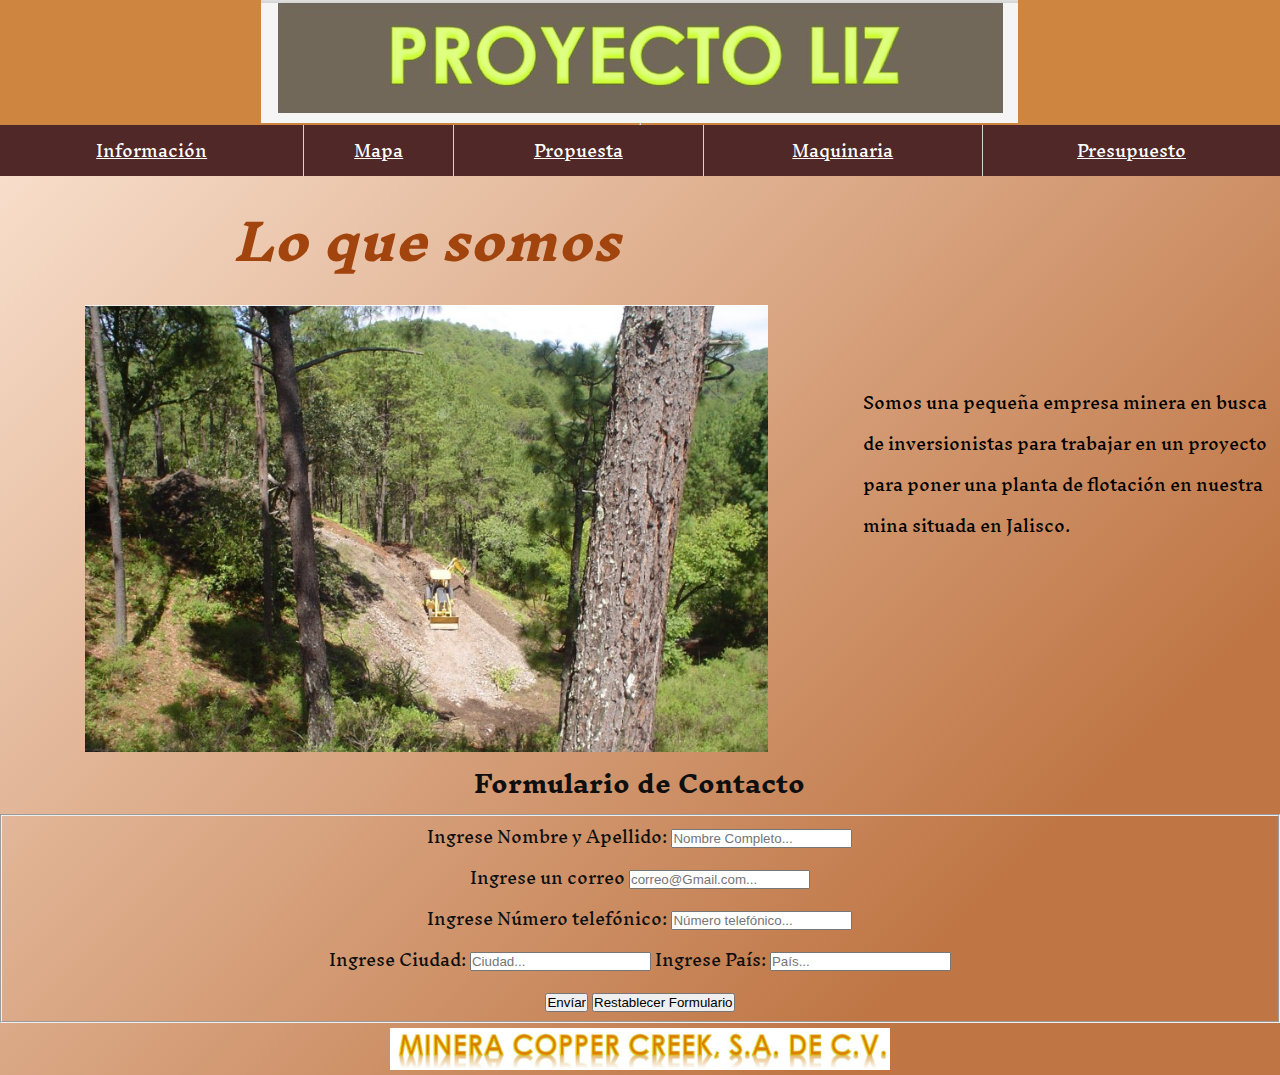
<file: Index.html>
<!DOCTYPE html>
<html lang="en">

<head>
    <meta charset="UTF-8">
    <meta http-equiv="X-UA-Compatible" content="IE=edge">
    <meta name="viewport" content="width=device-width, initial-scale=1.0">
    <title>Proyecto Liz</title>
    <link rel="stylesheet" href="./Assets/css/style.css">
    <link href="https://fonts.googleapis.com/css2?family=Inknut+Antiqua:wght@300&display=swap" rel="stylesheet">
    <link rel="preconnect" href="https://fonts.googleapis.com">
    <link rel="preconnect" href="https://fonts.gstatic.com" crossorigin>
</head>

<body class="grid">
    
    <header class="header">
        <img class=imagenindex src="./Assets/img/proyecto_liz.jpg" alt="proyecto_liz">
        <hr />
        
    </header>
        <nav class="navbar">
        <ul>
            <li>
                <a href="./Pages/informacion.html">Información</a>
            </li>
            <li>
                <a href="./Pages/mapa.html">Mapa</a>
            </li>
            <li>
                <a href="./Pages/propuesta.html">Propuesta</a>
            </li>
            <li>
                <a href="./Pages/maquinaria.html">Maquinaria</a>
            </li>
            <li>
                <a href="./Pages/presupuesto.html">Presupuesto</a>
            </li>
        </ul>
    </nav>
    
    <main class="main">
        <h1>Lo que somos</h1>
        <img class="mainimage" src="./Assets/img/quienes_somos.jpg" alt="quienes_somos">
        
    </main>
        <section class="section">
            <article>
                <p> Somos una pequeña empresa minera en busca de inversionistas para trabajar en un proyecto para
                    poner una planta de flotación en nuestra mina situada en Jalisco. </p>
                </article>
            </section>


    <footer class="footer">

        <h2>Formulario de Contacto</h2>
        <form>
                <fieldset>
                <div>
                    <label for="nombre-usuario">Ingrese Nombre y Apellido:</label>
                    <input type="text" name="nombre-usuario" id="nombre-usuario" placeholder="Nombre Completo...">
                </div>
                <label for="email-usuario">Ingrese un correo</label>
                <input type="email" name="email-usuario" id="email-usuario" placeholder="correo@Gmail.com...">
                <div>
                    <label for="telefono">Ingrese Número telefónico:</label>
                    <input type="text" name="telefono" id="telefono" placeholder="Número telefónico...">
                </div>
                <label for="ciudad">Ingrese Ciudad:</label>
                <input type="text" name="ciudad" id="ciudad" placeholder="Ciudad...">
                </div>
                <label for="pais">Ingrese País:</label>
                <input type="text" name="pais" id="pais" placeholder="País...">
                <div>
                    <input type="submit" value="Envíar">
                    <input type="reset" value="Restablecer Formulario">
                </div>
            </fieldset>
            </form>
            <img class="imagefooter"src="./Assets/img/minera_copper_creek_logo.jpg" alt="minera_copper_creek_logo">
        </footer>
</body>

</html>
</file>
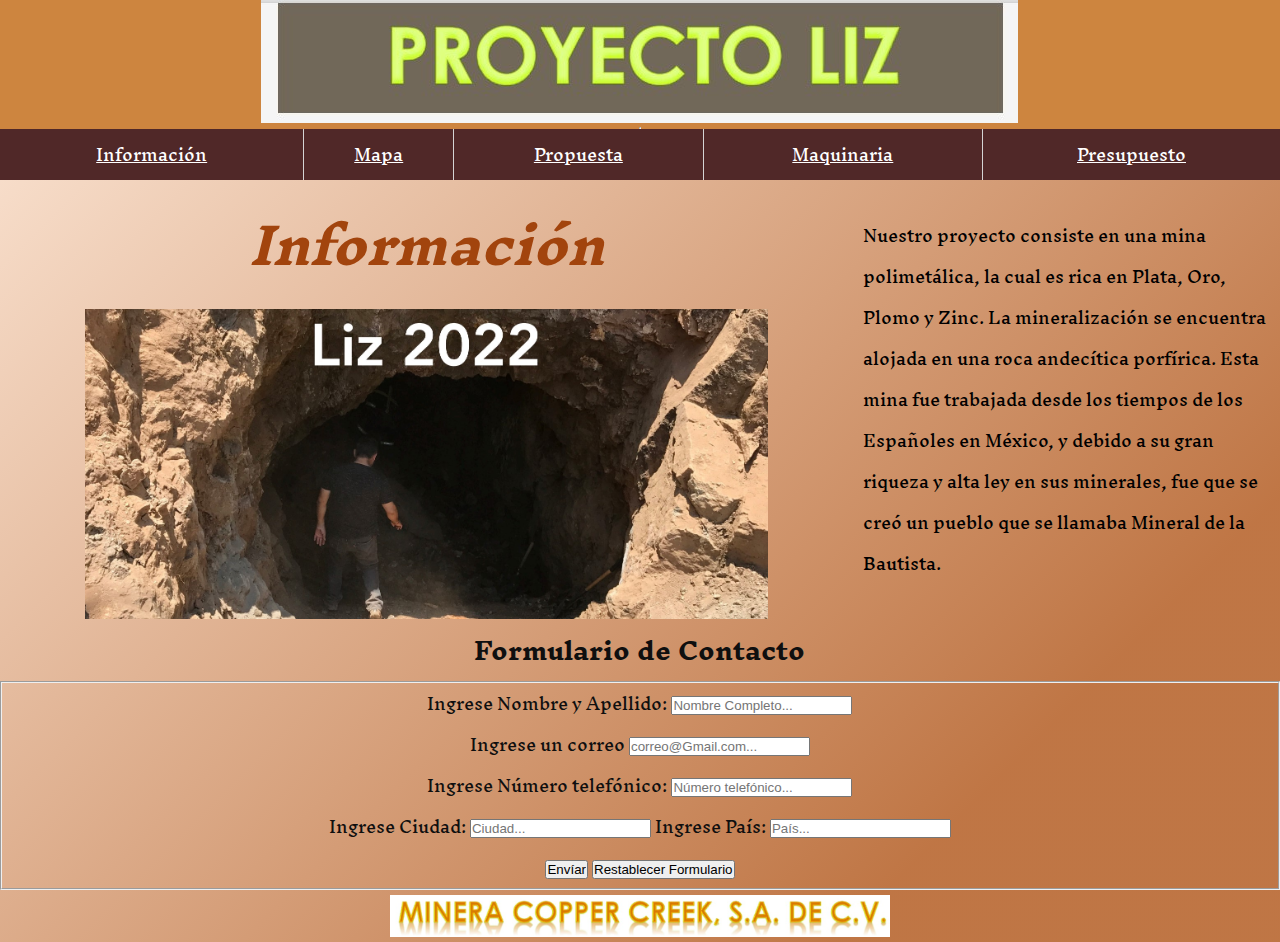
<file: Pages/informacion.html>
<!DOCTYPE html>
<html lang="en">

<head>
    <meta charset="UTF-8">
    <meta http-equiv="X-UA-Compatible" content="IE=edge">
    <meta name="viewport" content="width=device-width, initial-scale=1.0">
    <title>Información</title>
    <link rel="stylesheet" href="../Assets/css/style.css">
    <link href="https://fonts.googleapis.com/css2?family=Inknut+Antiqua:wght@300&display=swap" rel="stylesheet">
    <link rel="preconnect" href="https://fonts.googleapis.com">
    <link rel="preconnect" href="https://fonts.gstatic.com" crossorigin>
</head>

<body class="grid">


    <header class="header" >
            <a href="../index.html">
                <img src="../Assets/img/proyecto_liz.jpg" alt="proyecto_liz">
            </a>
            <hr />
        </header>

            <nav class="navbar">
            <ul>
                <li>
                    <a href="./informacion.html">Información</a>
                </li>
                <li>
                    <a href="./mapa.html">Mapa</a>
                </li>
                <li>
                    <a href="./propuesta.html">Propuesta</a>
                </li>
                <li>
                    <a href="./maquinaria.html">Maquinaria</a>
                </li>
                <li>
                    <a href="./presupuesto.html">Presupuesto</a>
                </li>
        </ul>
    </nav>


<main class="main">
    <h1>Información</h1>
<img class="mainimage"src="../Assets/img/proyecto_liz_2022.jpg" alt="proyecto_liz_2022">
    
</main>
        <section class="section">
                <article>
                    <p> Nuestro proyecto consiste en una mina polimetálica, la cual es rica en Plata, Oro, Plomo y Zinc.
                        La
                        mineralización se encuentra alojada en una roca andecítica porfírica. Esta mina fue trabajada
                        desde
                        los tiempos de los Españoles en México, y debido a su gran riqueza y alta ley en sus minerales,
                        fue
                        que se creó un pueblo que se llamaba Mineral de la Bautista. </p>
                </article>
        </section>


    <footer class="footer">

        <h2>Formulario de Contacto</h2>
        <form>
                <fieldset>
                <div>
                    <label for="nombre-usuario">Ingrese Nombre y Apellido:</label>
                    <input type="text" name="nombre-usuario" id="nombre-usuario" placeholder="Nombre Completo...">
                </div>
                <label for="email-usuario">Ingrese un correo</label>
                <input type="email" name="email-usuario" id="email-usuario" placeholder="correo@Gmail.com...">
                <div>
                    <label for="telefono">Ingrese Número telefónico:</label>
                    <input type="text" name="telefono" id="telefono" placeholder="Número telefónico...">
                </div>
                <label for="ciudad">Ingrese Ciudad:</label>
                <input type="text" name="ciudad" id="ciudad" placeholder="Ciudad...">
                </div>
                <label for="pais">Ingrese País:</label>
                <input type="text" name="pais" id="pais" placeholder="País...">
                <div>
                    <input type="submit" value="Envíar">
                    <input type="reset" value="Restablecer Formulario">
                </div>
            </fieldset>
            </form>
        <img class="imagefooter"src="../Assets/img/minera_copper_creek_logo.jpg" alt="minera_copper_creek_logo">
    </footer>

</body>

</html>
</file>
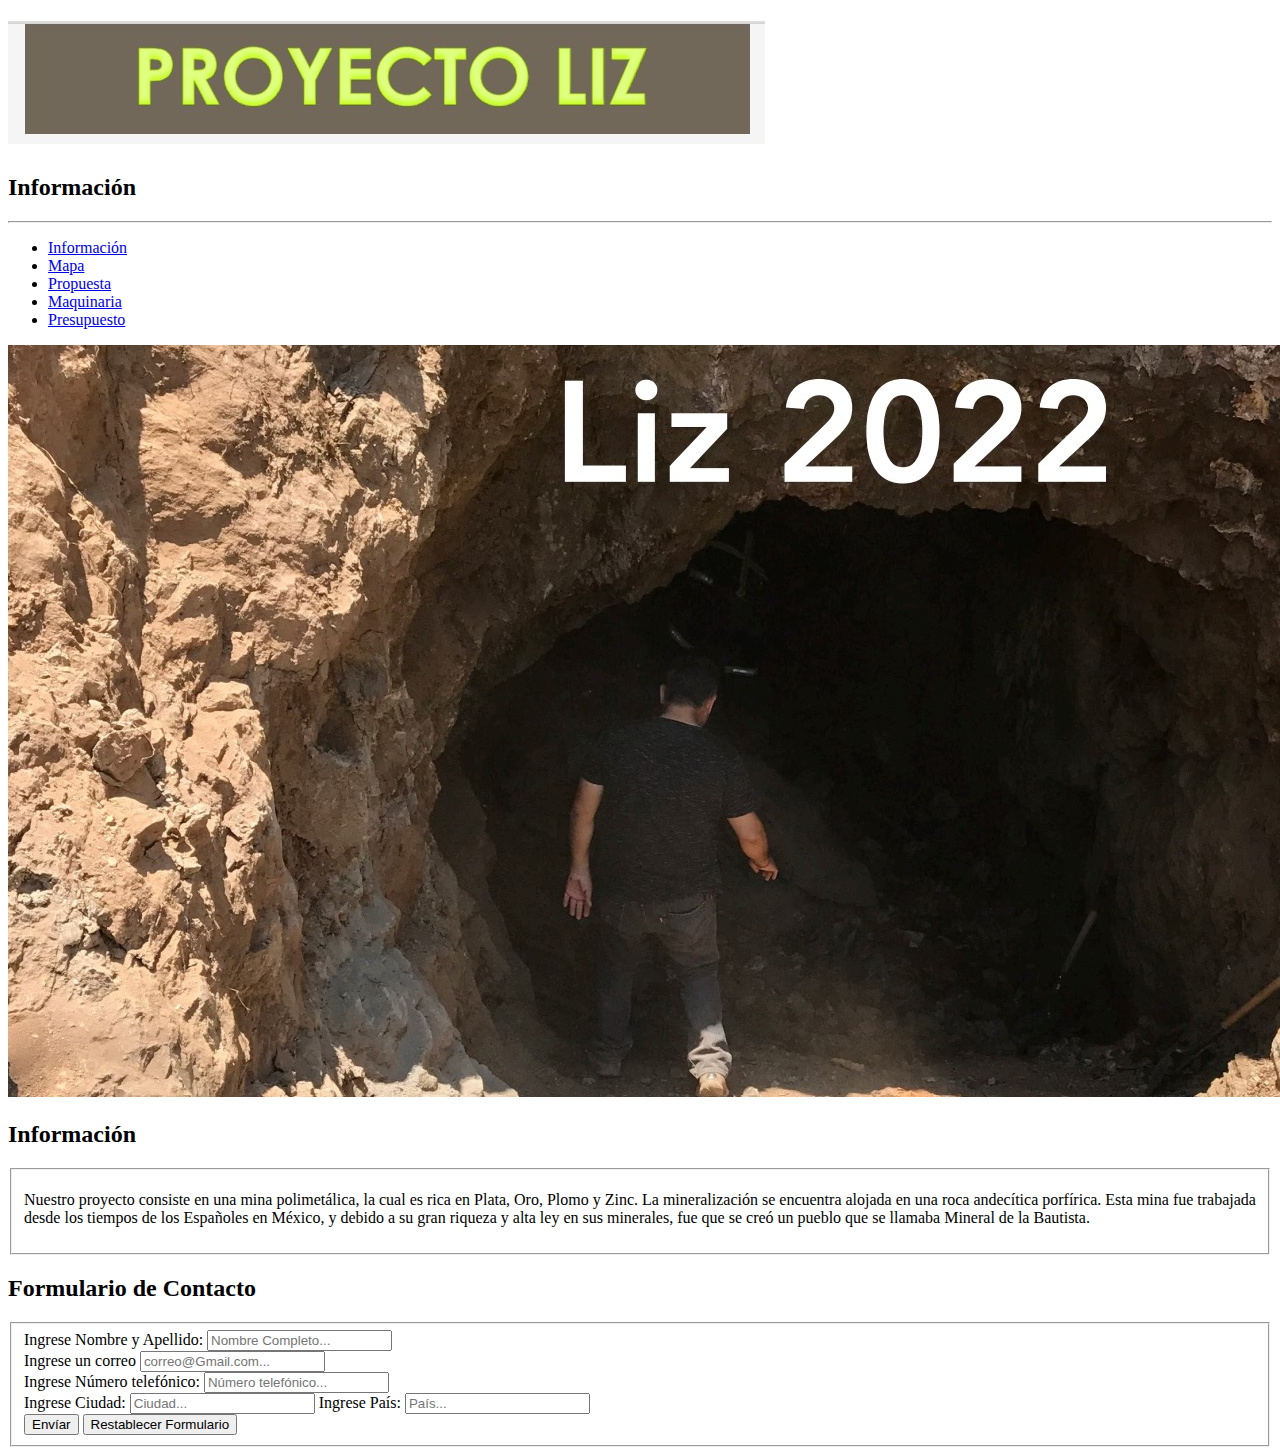
<file: Pages/Información.html>
<!DOCTYPE html>
<html lang="en">

<head>
    <meta charset="UTF-8">
    <meta http-equiv="X-UA-Compatible" content="IE=edge">
    <meta name="viewport" content="width=device-width, initial-scale=1.0">
    <title>Información</title>
</head>

<body>


    <header>
        <h1>
            <a href="../Index.html">
                <img src="../Proyecto Liz.jpg" alt="Logo de Proyecto Liz">
            </a>
        </h1>
        <h2>Información</h2>
        <hr />
    </header>
    <nav>
        <ul>
            <li>
                <a href="./Información.html">Información</a>
            </li>
            <li>
                <a href="./Mapa.html">Mapa</a>
            </li>
            <li>
                <a href="./Propuesta.html">Propuesta</a>
            </li>
            <li>
                <a href="./Maquinaria.html">Maquinaria</a>
            </li>
            <li>
                <a href="./Presupuesto.html">Presupuesto</a>
            </li>
        </ul>
    </nav>


    <img src="../Proyecto Liz 2022.jpg" alt="Proyecto Liz 2022">
    <main>

        <section>
            <h2>Información</h2>
            <fieldset>
                <article>
                    <p> Nuestro proyecto consiste en una mina polimetálica, la cual es rica en Plata, Oro, Plomo y Zinc.
                        La
                        mineralización se encuentra alojada en una roca andecítica porfírica. Esta mina fue trabajada
                        desde
                        los tiempos de los Españoles en México, y debido a su gran riqueza y alta ley en sus minerales,
                        fue
                        que se creó un pueblo que se llamaba Mineral de la Bautista. </p>
                </article>
            </fieldset>
        </section>

    </main>

    <footer>

        <h2>Formulario de Contacto</h2>
        <fieldset>
            <form>
                <div>
                    <label for="nombre-usuario">Ingrese Nombre y Apellido:</label>
                    <input type="text" name="nombre-usuario" id="nombre-usuario" placeholder="Nombre Completo...">
                </div>
                <label for="email-usuario">Ingrese un correo</label>
                <input type="email" name="email-usuario" id="email-usuario" placeholder="correo@Gmail.com...">
                <div>
                    <label for="Telefono Contacto">Ingrese Número telefónico:</label>
                    <input type="text" name="Telefono" id="Telefono" placeholder="Número telefónico...">
                </div>
                <label for="Ciudad">Ingrese Ciudad:</label>
                <input type="text" name="Ciudad" id="Ciudad" placeholder="Ciudad...">
                </div>
                <label for="País">Ingrese País:</label>
                <input type="text" name="País" id="País" placeholder="País...">
                <div>
                    <input type="submit" value="Envíar">
                    <input type="reset" value="Restablecer Formulario">
                </div>
            </form>
        </fieldset>

    </footer>

</body>

</html>
</file>
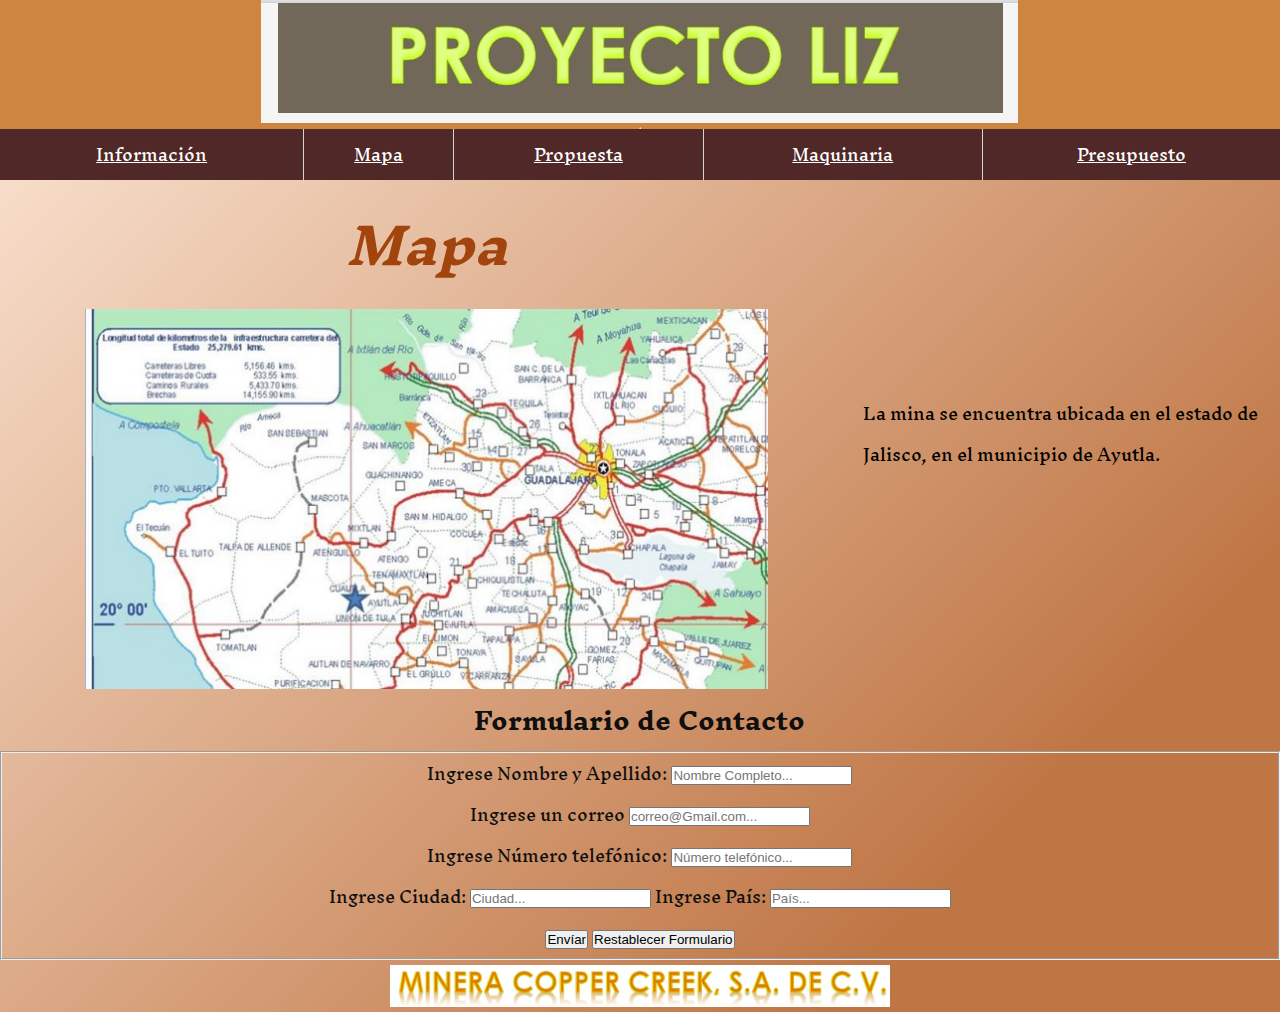
<file: Pages/Mapa.html>
<!DOCTYPE html>
<html lang="en">

<head>
    <meta charset="UTF-8">
    <meta http-equiv="X-UA-Compatible" content="IE=edge">
    <meta name="viewport" content="width=device-width, initial-scale=1.0">
    <title>Mapa</title>
    <link rel="stylesheet" href="../Assets/css/style.css">
    <link href="https://fonts.googleapis.com/css2?family=Inknut+Antiqua:wght@300&display=swap" rel="stylesheet">
    <link rel="preconnect" href="https://fonts.googleapis.com">
    <link rel="preconnect" href="https://fonts.gstatic.com" crossorigin>
</head>

<body class="grid">


    <header class="header">
            <a href="../index.html">
                <img src="../Assets/img/proyecto_liz.jpg" alt="proyecto_liz">
            </a>
            <hr />
        </header>
            
            <nav class="navbar">
                <ul>
                    <li>
                        <a href="./informacion.html">Información</a>
                </li>
                <li>
                    <a href="./mapa.html">Mapa</a>
                </li>
                <li>
                    <a href="./propuesta.html">Propuesta</a>
                </li>
                <li>
                    <a href="./maquinaria.html">Maquinaria</a>
                </li>
                <li>
                    <a href="./presupuesto.html">Presupuesto</a>
                </li>
            </ul>
        </nav>
    
    <main class="main">
        <h1>Mapa</h1>
        <img class="mainimage"src="../Assets/img/mapa_liz.jpg" alt="mapa_liz">
        
    </main>
        <section class="section">
            <article>
                <p>La mina se encuentra ubicada en el estado de Jalisco, en el municipio de Ayutla. </p>
            </article>
        </section>
        
    
    <footer class="footer">

        <h2>Formulario de Contacto</h2>
        <form>
            <fieldset>
                <div>
                    <label for="nombre-usuario">Ingrese Nombre y Apellido:</label>
                    <input type="text" name="nombre-usuario" id="nombre-usuario" placeholder="Nombre Completo...">
                </div>
                <label for="email-usuario">Ingrese un correo</label>
                <input type="email" name="email-usuario" id="email-usuario" placeholder="correo@Gmail.com...">
                <div>
                    <label for="telefono">Ingrese Número telefónico:</label>
                    <input type="text" name="telefono" id="telefono" placeholder="Número telefónico...">
                </div>
                <label for="ciudad">Ingrese Ciudad:</label>
                <input type="text" name="ciudad" id="ciudad" placeholder="Ciudad...">
                </div>
                <label for="pais">Ingrese País:</label>
                <input type="text" name="pais" id="pais" placeholder="País...">
                <div>
                    <input type="submit" value="Envíar">
                    <input type="reset" value="Restablecer Formulario">
                </div>
            </fieldset>
            </form>
        <img class="imagefooter"src="../Assets/img/minera_copper_creek_logo.jpg" alt="minera_copper_creek_logo">
    </footer>
</body>

</html>
</file>
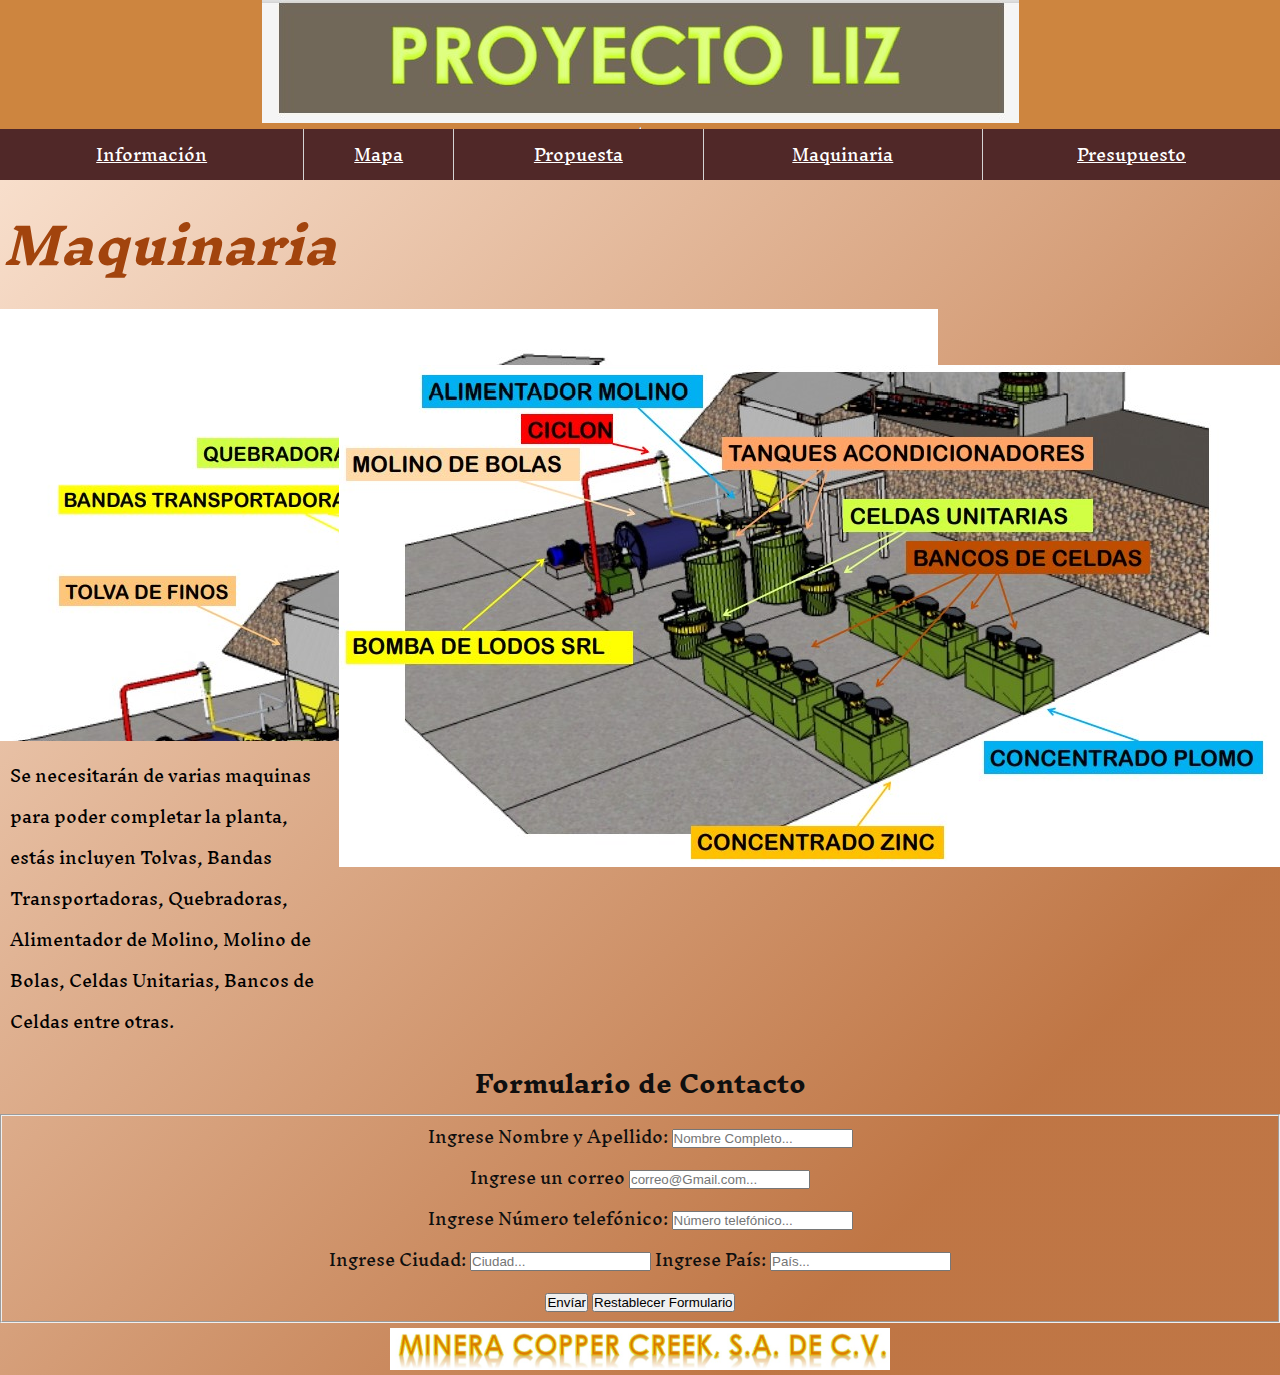
<file: Pages/Maquinaria.html>
<!DOCTYPE html>
<html lang="en">

<head>
    <meta charset="UTF-8">
    <meta http-equiv="X-UA-Compatible" content="IE=edge">
    <meta name="viewport" content="width=device-width, initial-scale=1.0">
    <title>Maquinaria</title>
    <link rel="stylesheet" href="../Assets/css/style.css">
    <link href="https://fonts.googleapis.com/css2?family=Inknut+Antiqua:wght@300&display=swap" rel="stylesheet">
    <link rel="preconnect" href="https://fonts.googleapis.com">
    <link rel="preconnect" href="https://fonts.gstatic.com" crossorigin>
</head>

<body class="grid"dy>


    <header class="header">
        <a href="../Index.html">
            <img src="../Assets/img/proyecto_liz.jpg" alt="proyecto_liz">
        </a>
        <hr />
    </header>
        
            <nav class="navbar">
                <ul>
            <li>
                <a href="./informacion.html">Información</a>
            </li>
            <li>
                <a href="./mapa.html">Mapa</a>
            </li>
            <li>
                <a href="./Propuesta.html">Propuesta</a>
            </li>
            <li>
                <a href="./maquinaria.html">Maquinaria</a>
            </li>
            <li>
                <a href="./presupuesto.html">Presupuesto</a>
            </li>
        </ul>
    </nav>

<main class="main">
    <h1>Maquinaria</h1>
    
    <img src="../Assets/img/maquinaria1.jpg" alt="maquinaria1">
        <section class="section">
            <article>
                <p>Se necesitarán de varias maquinas para poder completar la planta, estás incluyen Tolvas, Bandas
                        Transportadoras, Quebradoras, Alimentador de Molino, Molino de Bolas, Celdas Unitarias, Bancos
                        de
                        Celdas entre otras. </p>
                </article>
        </section>
    </main>

    <img src="../Assets/img/maquinaria2.jpg" alt="maquinaria2">
    <footer class="footer">

        <h2>Formulario de Contacto</h2>
        <form>
                <fieldset>
                <div>
                    <label for="nombre-usuario">Ingrese Nombre y Apellido:</label>
                    <input type="text" name="nombre-usuario" id="nombre-usuario" placeholder="Nombre Completo...">
                </div>
                <label for="email-usuario">Ingrese un correo</label>
                <input type="email" name="email-usuario" id="email-usuario" placeholder="correo@Gmail.com...">
                <div>
                    <label for="telefono">Ingrese Número telefónico:</label>
                    <input type="text" name="telefono" id="telefono" placeholder="Número telefónico...">
                </div>
                <label for="ciudad">Ingrese Ciudad:</label>
                <input type="text" name="ciudad" id="ciudad" placeholder="Ciudad...">
                </div>
                <label for="pais">Ingrese País:</label>
                <input type="text" name="pais" id="pais" placeholder="País...">
                <div>
                    <input type="submit" value="Envíar">
                    <input type="reset" value="Restablecer Formulario">
                </div>
            </fieldset>
            </form>
        <img class="imagefooter" src="../Assets/img/minera_copper_creek_logo.jpg" alt="minera_copper_creek_logo">
    </footer>
</body>

</html>
</file>
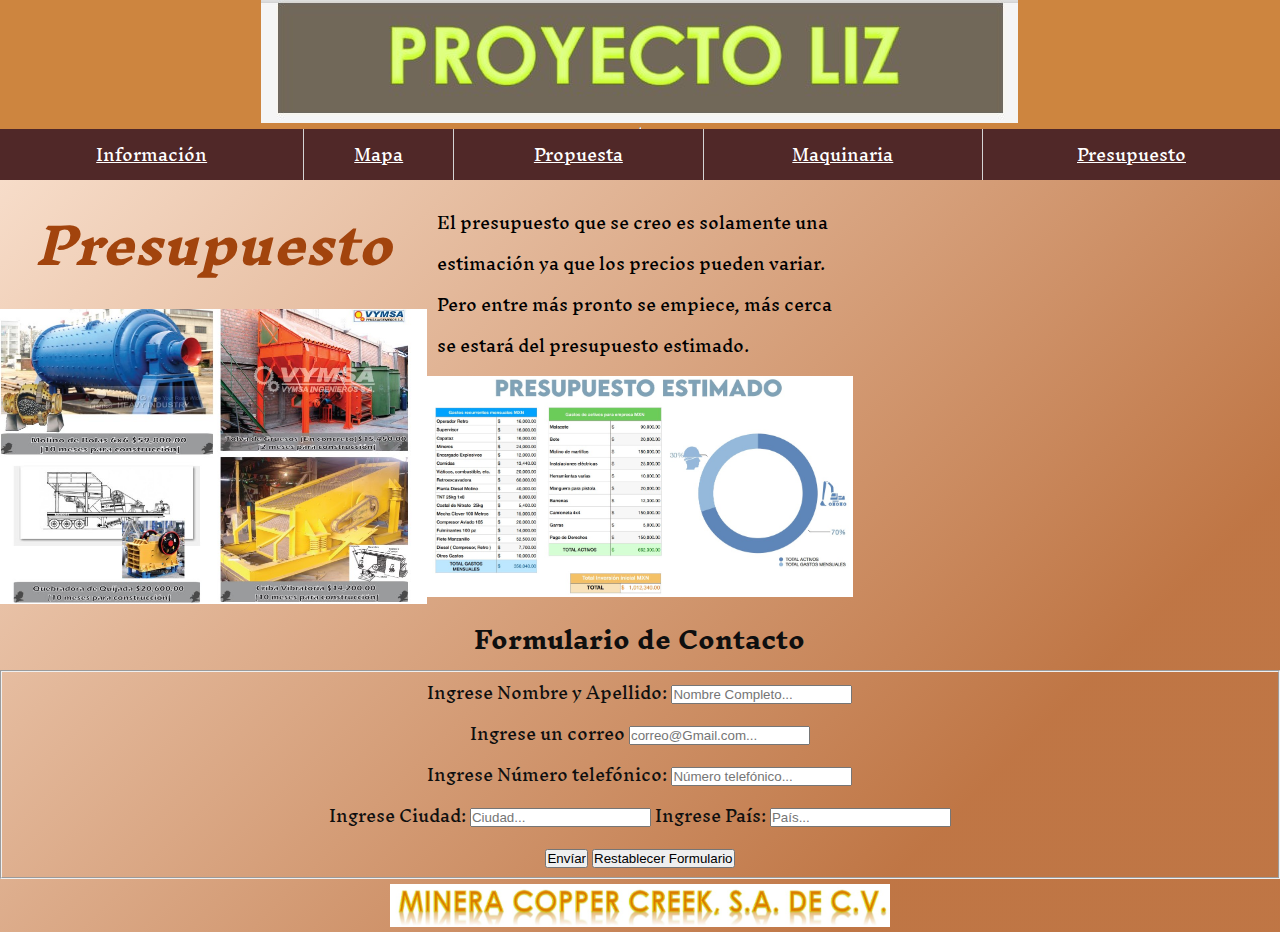
<file: Pages/Presupuesto.html>
<!DOCTYPE html>
<html lang="en">

<head>
    <meta charset="UTF-8">
    <meta http-equiv="X-UA-Compatible" content="IE=edge">
    <meta name="viewport" content="width=device-width, initial-scale=1.0">
    <title>Presupuesto</title>
    <link rel="stylesheet" href="../Assets/css/style.css">
    <link href="https://fonts.googleapis.com/css2?family=Inknut+Antiqua:wght@300&display=swap" rel="stylesheet">
    <link rel="preconnect" href="https://fonts.googleapis.com">
    <link rel="preconnect" href="https://fonts.gstatic.com" crossorigin>
</head>

<body class="grid">


    <header class="header">
        <a href="../Index.html">
            <img src="../Assets/img/proyecto_liz.jpg" alt="proyecto_liz">
        </a>
        <hr />
    </header>
        
            <nav class="navbar">
                <ul>
                    <li>
                        <a href="./informacion.html">Información</a>
                    </li>
                    <li>
                        <a href="./mapa.html">Mapa</a>
            </li>
            <li>
                <a href="./propuesta.html">Propuesta</a>
            </li>
            <li>
                <a href="./maquinaria.html">Maquinaria</a>
            </li>
            <li>
                <a href="./presupuesto.html">Presupuesto</a>
            </li>
        </ul>
    </nav>

<main>
    <h1>Presupuesto</h1>
    
    <img class="imgprs1"src="../Assets/img/presupuesto_maquinaria.jpg" alt="presupuesto_maquinaria">
</main>
<section>
    <article>
        <p>El presupuesto que se creo es solamente una estimación ya que los precios pueden variar. Pero
                entre
                más pronto se empiece, más cerca se estará del presupuesto estimado. </p>
            </article>
            <img class="imgprs2" src="../Assets/img/presupuesto_estimado.jpg" alt="presupuesto_estimado">
        </section>
        
    <footer class="footer">

        <h2>Formulario de Contacto</h2>
        <form>
                <fieldset>
                <div>
                    <label for="nombre-usuario">Ingrese Nombre y Apellido:</label>
                    <input type="text" name="nombre-usuario" id="nombre-usuario" placeholder="Nombre Completo...">
                </div>
                <label for="email-usuario">Ingrese un correo</label>
                <input type="email" name="email-usuario" id="email-usuario" placeholder="correo@Gmail.com...">
                <div>
                    <label for="telefono">Ingrese Número telefónico:</label>
                    <input type="text" name="telefono" id="telefono" placeholder="Número telefónico...">
                </div>
                <label for="ciudad">Ingrese Ciudad:</label>
                <input type="text" name="ciudad" id="ciudad" placeholder="Ciudad...">
                </div>
                <label for="pais">Ingrese País:</label>
                <input type="text" name="pais" id="pais" placeholder="País...">
                <div>
                    <input type="submit" value="Envíar">
                    <input type="reset" value="Restablecer Formulario">
                </div>
            </fieldset>
            </form>
        <img class="imagefooter"src="../Assets/img/minera_copper_creek_logo.jpg" alt="minera_copper_creek_logo">
    </footer>
</body>

</html>
</file>
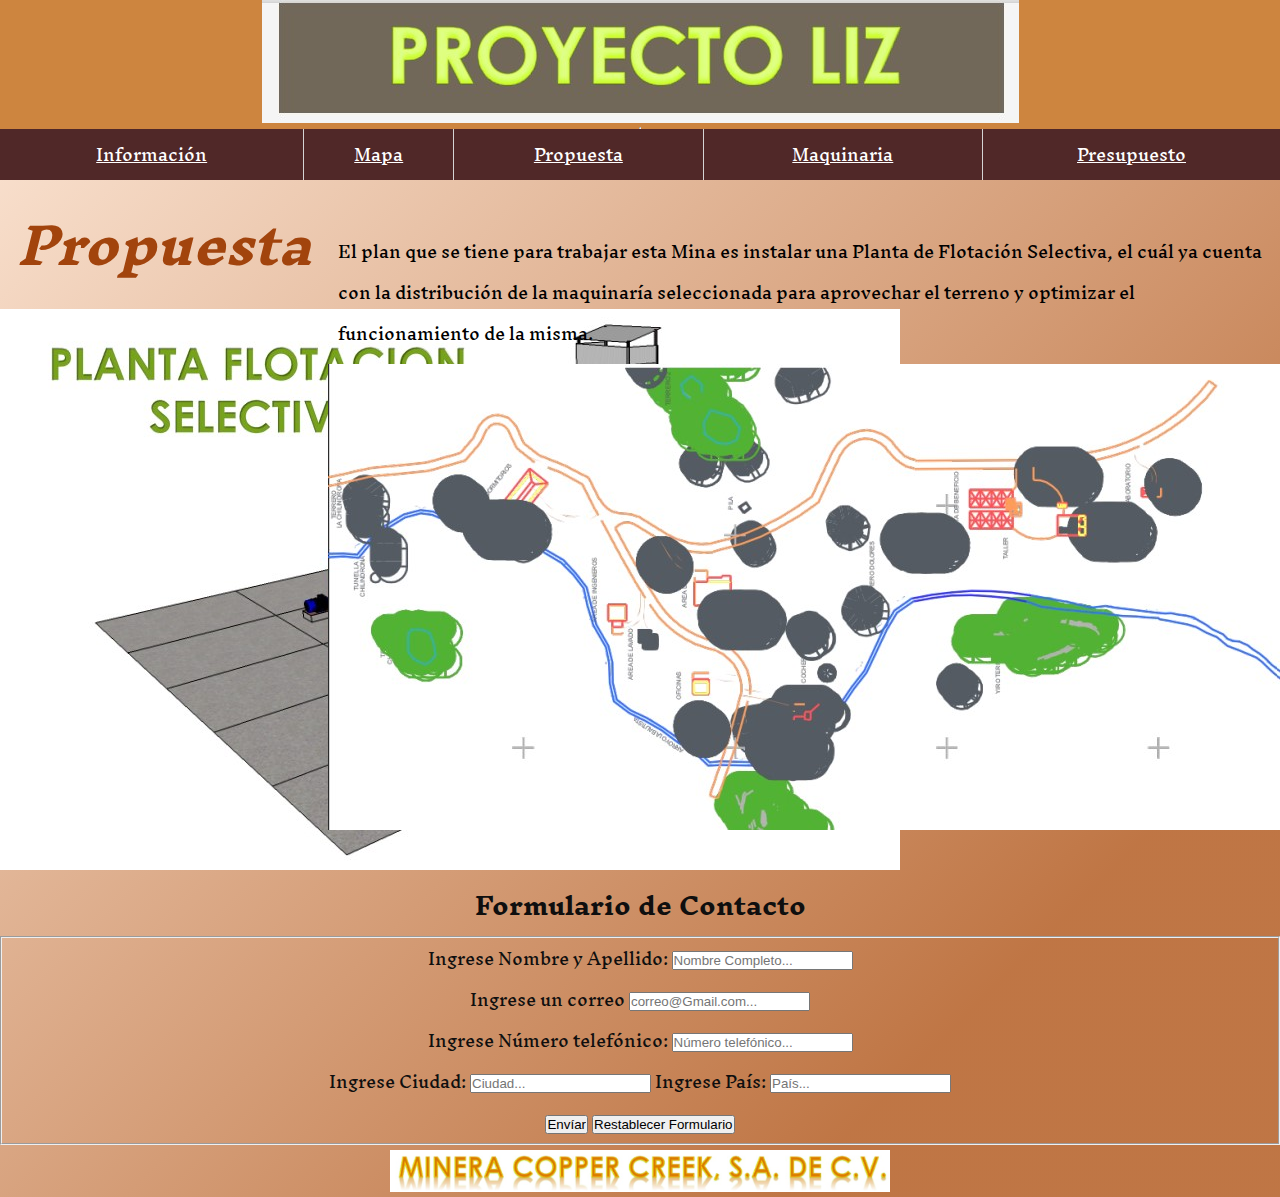
<file: Pages/Propuesta.html>
<!DOCTYPE html>
<html lang="en">

<head>
    <meta charset="UTF-8">
    <meta http-equiv="X-UA-Compatible" content="IE=edge">
    <meta name="viewport" content="width=device-width, initial-scale=1.0">
    <title>Propuesta</title>
    <link rel="stylesheet" href="../Assets/css/style.css">
    <link href="https://fonts.googleapis.com/css2?family=Inknut+Antiqua:wght@300&display=swap" rel="stylesheet">
    <link rel="preconnect" href="https://fonts.googleapis.com">
    <link rel="preconnect" href="https://fonts.gstatic.com" crossorigin>
</head>

<body class="grid">


    <header class="header">
            <a href="../Index.html">
                <img src="../Assets/img/proyecto_liz.jpg" alt="proyecto_liz">
            </a>
            <hr />
        </header>
            
            <nav class="navbar">
                <ul>
                    <li>
                        <a href="./informacion.html">Información</a>
                    </li>
                    <li>
                        <a href="./mapa.html">Mapa</a>
                    </li>
                    <li>
                        <a href="./propuesta.html">Propuesta</a>
                    </li>
                    <li>
                        <a href="./maquinaria.html">Maquinaria</a>
                    </li>
                    <li>
                        <a href="./presupuesto.html">Presupuesto</a>
                    </li>
                </ul>
    </nav>

<main class="main">
    <h1>Propuesta</h1>
    
    <img src="../Assets/img/propuesta.jpg" alt="propuesta">
</main>
<section class="section">
    <article>
            <p>El plan que se tiene para trabajar esta Mina es instalar una Planta de Flotación Selectiva, el
                cuál
                ya cuenta con la distribución de la maquinaría seleccionada para aprovechar el terreno y
                        optimizar
                        el funcionamiento de la misma. </p>
                    </article>
                    <img src="../Assets/img/planes_para_instalacion.jpg" alt="planes_para_instalacion">
                </section>

    <footer class="footer">

        <h2>Formulario de Contacto</h2>
        <form>
                <fieldset>
                <div>
                    <label for="nombre-usuario">Ingrese Nombre y Apellido:</label>
                    <input type="text" name="nombre-usuario" id="nombre-usuario" placeholder="Nombre Completo...">
                </div>
                <label for="email-usuario">Ingrese un correo</label>
                <input type="email" name="email-usuario" id="email-usuario" placeholder="correo@Gmail.com...">
                <div>
                    <label for="telefono">Ingrese Número telefónico:</label>
                    <input type="text" name="telefono" id="telefono" placeholder="Número telefónico...">
                </div>
                <label for="ciudad">Ingrese Ciudad:</label>
                <input type="text" name="ciudad" id="ciudad" placeholder="Ciudad...">
                </div>
                <label for="pais">Ingrese País:</label>
                <input type="text" name="pais" id="pais" placeholder="País...">
                <div>
                    <input type="submit" value="Envíar">
                    <input type="reset" value="Restablecer Formulario">
                </div>
            </fieldset>
            </form>
        <img class="imagefooter"src="../Assets/img/minera_copper_creek_logo.jpg" alt="minera_copper_creek_logo">
    </footer>
</body>

</html>
</file>
<file: Assets/css/style.css>
* {
  margin: 0;
  padding: 0;
}

.grid {
  background: hsla(24, 49%, 51%, 1);

  background: linear-gradient(
    135deg,
    hsla(24, 49%, 51%, 1) 20%,
    hsla(26, 91%, 92%, 1) 100%
  );

  background: -moz-linear-gradient(
    135deg,
    hsla(24, 49%, 51%, 1) 20%,
    hsla(26, 91%, 92%, 1) 100%
  );

  background: -webkit-linear-gradient(
    135deg,
    hsla(24, 49%, 51%, 1) 20%,
    hsla(26, 91%, 92%, 1) 100%
  );

  filter: progid: DXImageTransform.Microsoft.gradient( startColorstr="#BF7645", endColorstr="#FDE7D6", GradientType=1 );
  display: grid;
  align-items: center;
  grid-template-columns: repeat(3, 1fr);
  grid-template-rows: repeat(4, auto);
  grid-template-areas:
    "header header header"
    "navbar navbar navbar"
    "main   main   section"
    "footer footer footer";
}
.header {
  background-color: peru;
  grid-column: 1/4;
  display: flex;
  flex-direction: column;
  align-items: center;
}
p {
    font-family: "Inknut Antiqua", serif;
    margin: 10px;
    text-align:left;
}
.navbar {
    font-family: "Inknut Antiqua", serif;
  grid-area: navbar;
}
.navbar ul {
  background-color: rgb(80, 40, 40);
}
.navbar a {
  color: white;
  display: block;
  padding: 5px;
  text-decoration: underline;
}
.navbar > ul {
  display: table;
  width: 100%;
}
.navbar > ul > li {
  display: table-cell;
  border-right: 1px solid #d4d4d4;
}
.navbar > ul > li:last-child {
  border-right: none;
}
.navbar > ul > li > a {
  text-align: center;
}
.main {
  grid-area: main;
}
.section {
  grid-area: section;
}
.footer {
  grid-area: footer;
  display: flex;
  flex-direction: column;
  align-items: stretch;
}
.mineralogo {
  display: flex;
  align-items: center;
}
main h1 {
  color: rgb(162, 68, 13);
  text-align: center;
  font-family: "Inknut Antiqua", serif;
  font-weight: 700;
  font-size: 50px;
  font-style: italic;
}
.mainimage{
    display: block;
    margin-left: auto;
    margin-right: auto;
    width: 80%;
}
.imagefooter{
    justify-content: center;
    width: 500px;
    margin-left: auto;
    margin-right: auto;
    padding: 5px;
  ;
}
footer{
    font-family: "Inknut Antiqua", serif;
    color: rgb(15, 15, 15);
    text-align: center;
}
.imgprs1{
    width: 100%;
    position: relative;
}


.imgprs2{
    position: relative;
    display: flex;
    margin-left: auto;
    margin-right: auto;
    width: 100%;
}
</file>
